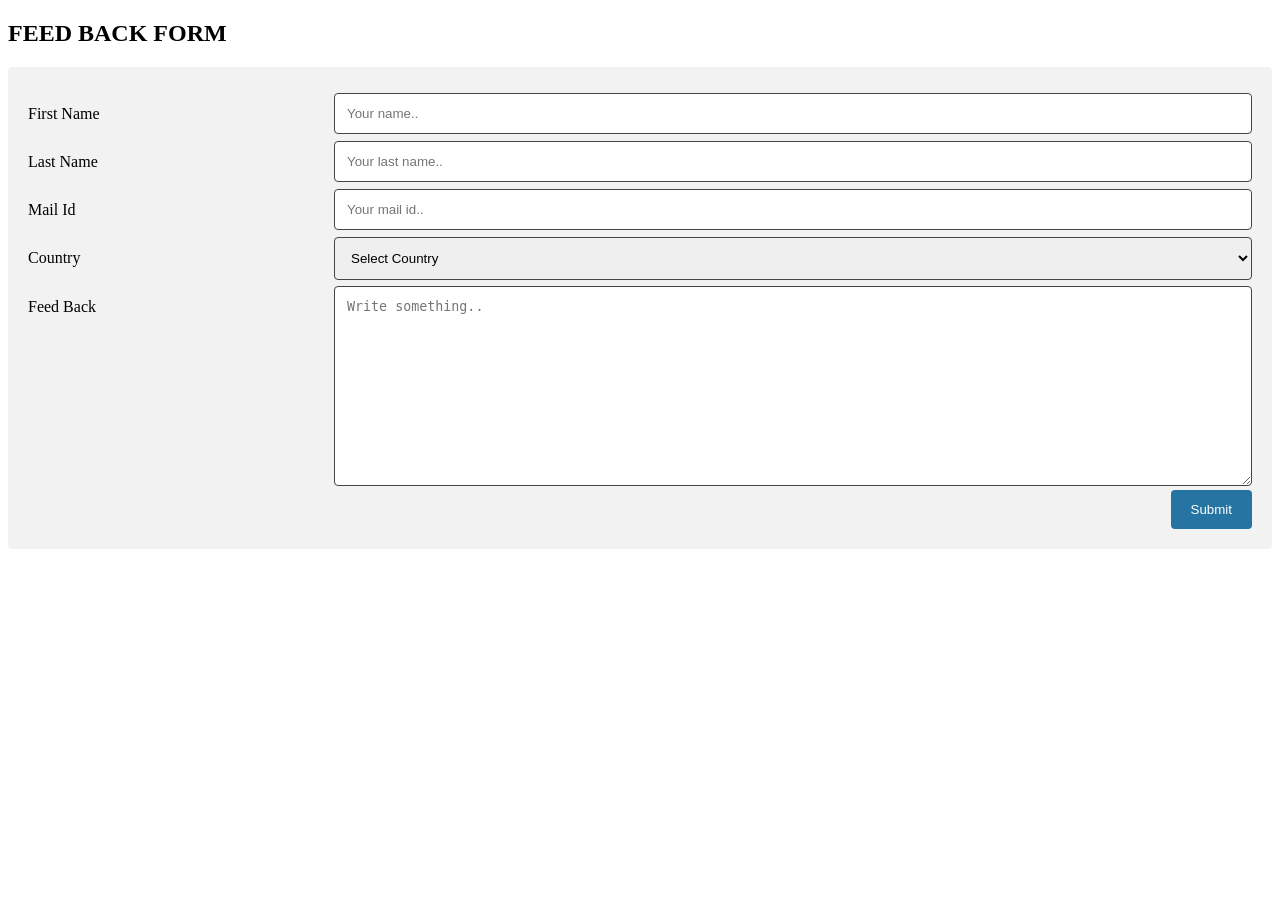
<file: feedback.html>
<!DOCTYPE html>
<html>

<head>
    <meta name="viewport" content="width=device-width, initial-scale=1">
    <style>
        * {
            box-sizing: border-box;
        }
        
        input[type=text],
        select,
        textarea {
            width: 100%;
            padding: 12px;
            border: 1px solid rgb(70, 68, 68);
            border-radius: 4px;
            resize: vertical;
        }
        
        input[type=email],
        select,
        textarea {
            width: 100%;
            padding: 12px;
            border: 1px solid rgb(70, 68, 68);
            border-radius: 4px;
            resize: vertical;
        }
        
        label {
            padding: 12px 12px 12px 0;
            display: inline-block;
        }
        
        input[type=submit] {
            background-color: rgb(37, 116, 161);
            color: white;
            padding: 12px 20px;
            border: none;
            border-radius: 4px;
            cursor: pointer;
            float: right;
        }
        
        input[type=submit]:hover {
            background-color: #45a049;
        }
        
        .container {
            border-radius: 5px;
            background-color: #f2f2f2;
            padding: 20px;
        }
        
        .col-25 {
            float: left;
            width: 25%;
            margin-top: 6px;
        }
        
        .col-75 {
            float: left;
            width: 75%;
            margin-top: 6px;
        }
        /* Clear floats after the columns */
        
        .row:after {
            content: "";
            display: table;
            clear: both;
        }
        /* Responsive layout - when the screen is less than 600px wide, make the two columns stack on top of each other instead of next to each other */
    </style>
</head>

<body>
    <h2>FEED BACK FORM</h2>
    <div class="container">
        <form>
            <div class="row">
                <div class="col-25">
                    <label for="fname">First Name</label>
                </div>
                <div class="col-75">
                    <input type="text" id="fname" name="firstname" placeholder="Your name..">
                </div>
            </div>
            <div class="row">
                <div class="col-25">
                    <label for="lname">Last Name</label>
                </div>
                <div class="col-75">
                    <input type="text" id="lname" name="lastname" placeholder="Your last name..">
                </div>
            </div>
            <div class="row">
                <div class="col-25">
                    <label for="email">Mail Id</label>
                </div>
                <div class="col-75">
                    <input type="email" id="email" name="mailid" placeholder="Your mail id..">
                </div>
            </div>
            <div class="row">
                <div class="col-25">
                    <label for="country">Country</label>
                </div>
                <div class="col-75">
                    <select id="country" name="country">    
            <option value="none">Select Country</option>    
          <option value="australia">Australia</option>    
          <option value="canada">Canada</option>    
          <option value="usa">USA</option>    
          <option value="russia">Russia</option>    
          <option value="japan">Japan</option>    
          <option value="india">India</option>    
          <option value="china">China</option>    
        </select>
                </div>
            </div>
            <div class="row">
                <div class="col-25">
                    <label for="feed_back">Feed Back</label>
                </div>
                <div class="col-75">
                    <textarea id="subject" name="subject" placeholder="Write something.." style="height:200px"></textarea>
                </div>
            </div>
            <div class="row">
                <input type="submit" value="Submit">
            </div>
        </form>
    </div>

</body>

</html>
</file>
